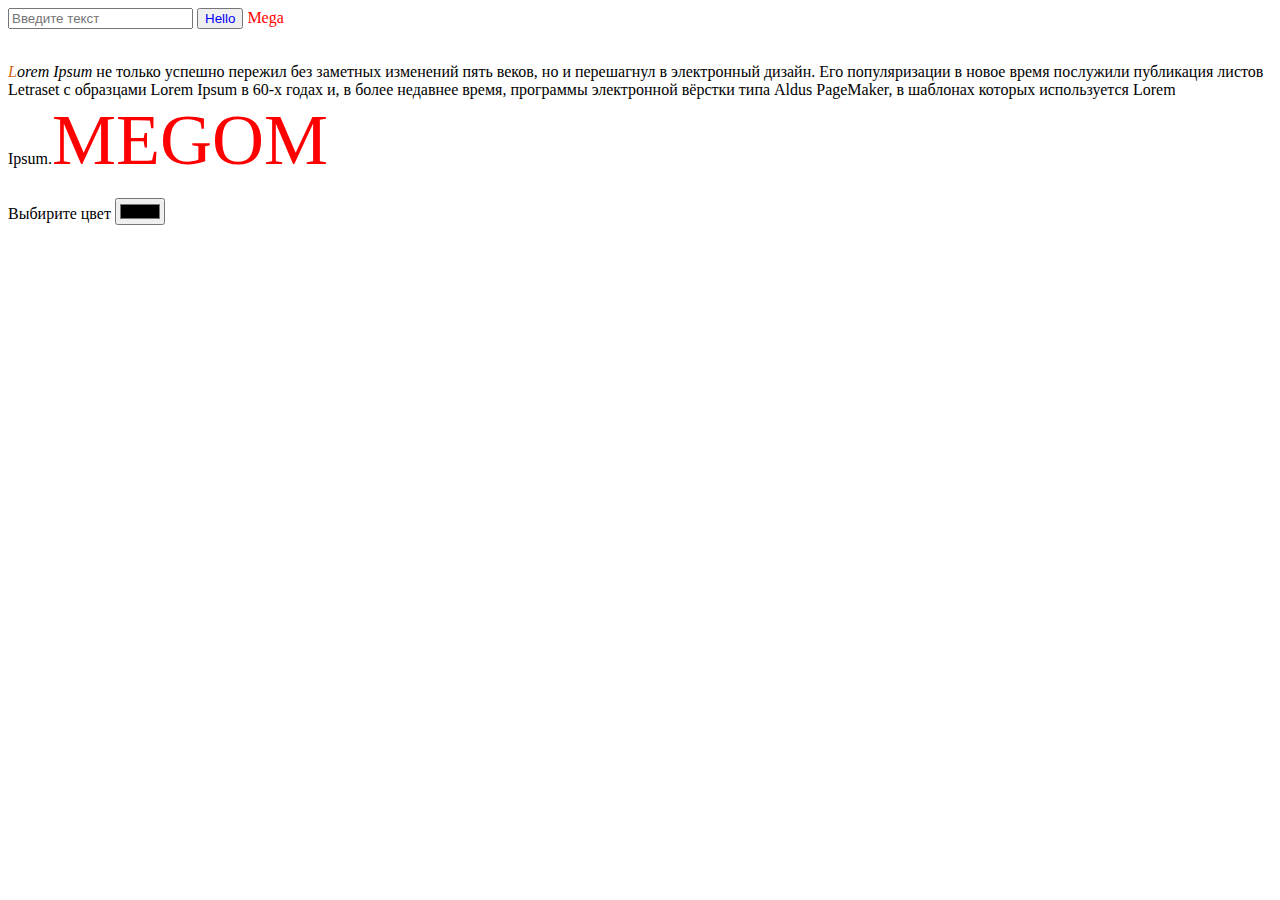
<file: scratches/resourse/index.html>
<!doctype html>
<html lang="en">
<head>
    <meta charset="UTF-8">
    <meta name="viewport"
          content="width=device-width, user-scalable=no, initial-scale=1.0, maximum-scale=1.0, minimum-scale=1.0">
    <meta http-equiv="X-UA-Compatible" content="ie=edge">
    <link rel="stylesheet" href="css/style.css">
    <title>Document</title>
</head>
<body>

<input type="text" required placeholder="Введите текст">
<input type="submit" value="Hello">


<a class="link" href="#">Mega</a><br><br>
<div><p class="abdu"><em>Lorem Ipsum</em> не только успешно пережил без заметных изменений пять веков,
    но и перешагнул в электронный дизайн.
    Его популяризации в новое время послужили публикация листов Letraset с образцами Lorem Ipsum в 60-х годах и,
    в более недавнее время, программы электронной вёрстки типа Aldus PageMaker, в шаблонах которых используется  Lorem Ipsum.</p></div>



<label>Выбирите цвет</label>

<input type="color">
</body>
</html>
</file>
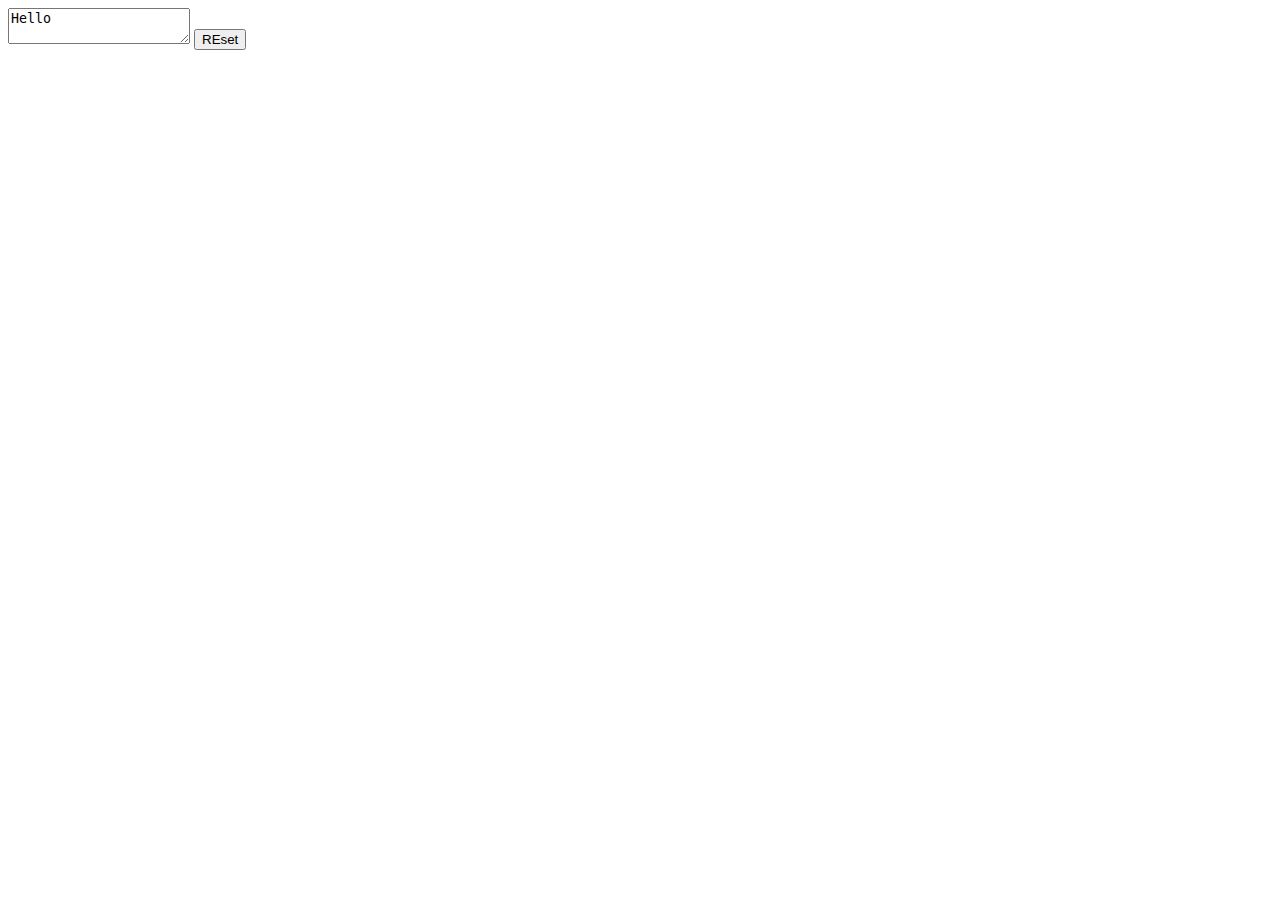
<file: scratches/resourse/next/index.html>
<!doctype html>
<html lang="en">
<head>
    <meta charset="UTF-8">
    <meta name="viewport"
          content="width=device-width, user-scalable=no, initial-scale=1.0, maximum-scale=1.0, minimum-scale=1.0">
    <meta http-equiv="X-UA-Compatible" content="ie=edge">
    <title>Document</title>
</head>
<body>
<textarea>Hello</textarea>
<button type="reset">REset</button>
</body>
</html>
</file>
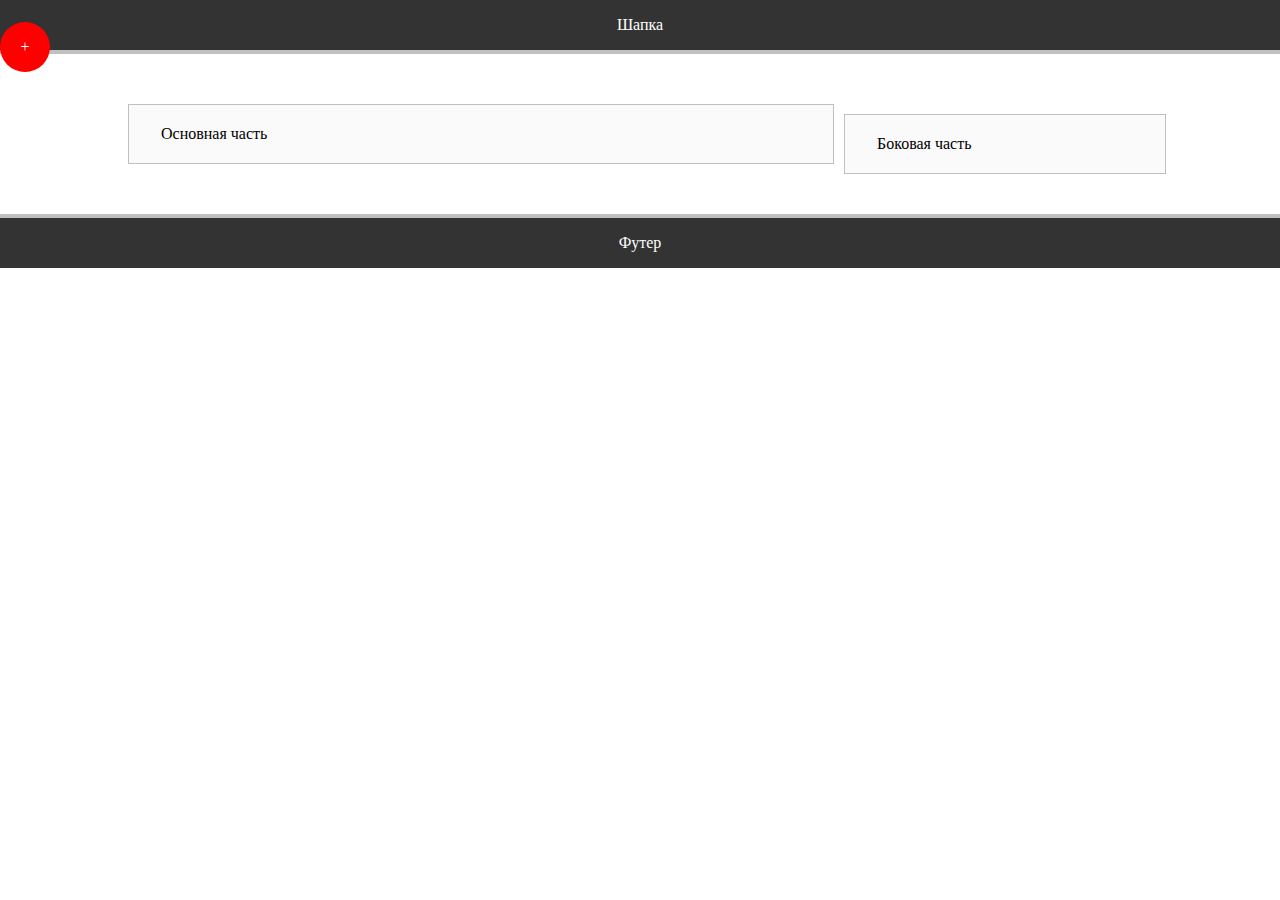
<file: scratches/resourse/div.html>
<!DOCTYPE html>
<html lang="en">
<head>
    <meta charset="UTF-8">
    <title>Title</title>
    <link rel="stylesheet" href="css/main.css">
</head>
<body>
<div id="pilus">+</div>
<div id="header" class="block">Шапка</div>
<div id="main" class="block">Основная часть</div>
<div id="aside" class="block">Боковая часть</div>
<div id="footer" class="block">Футер</div>


</body>
</html>
</file>
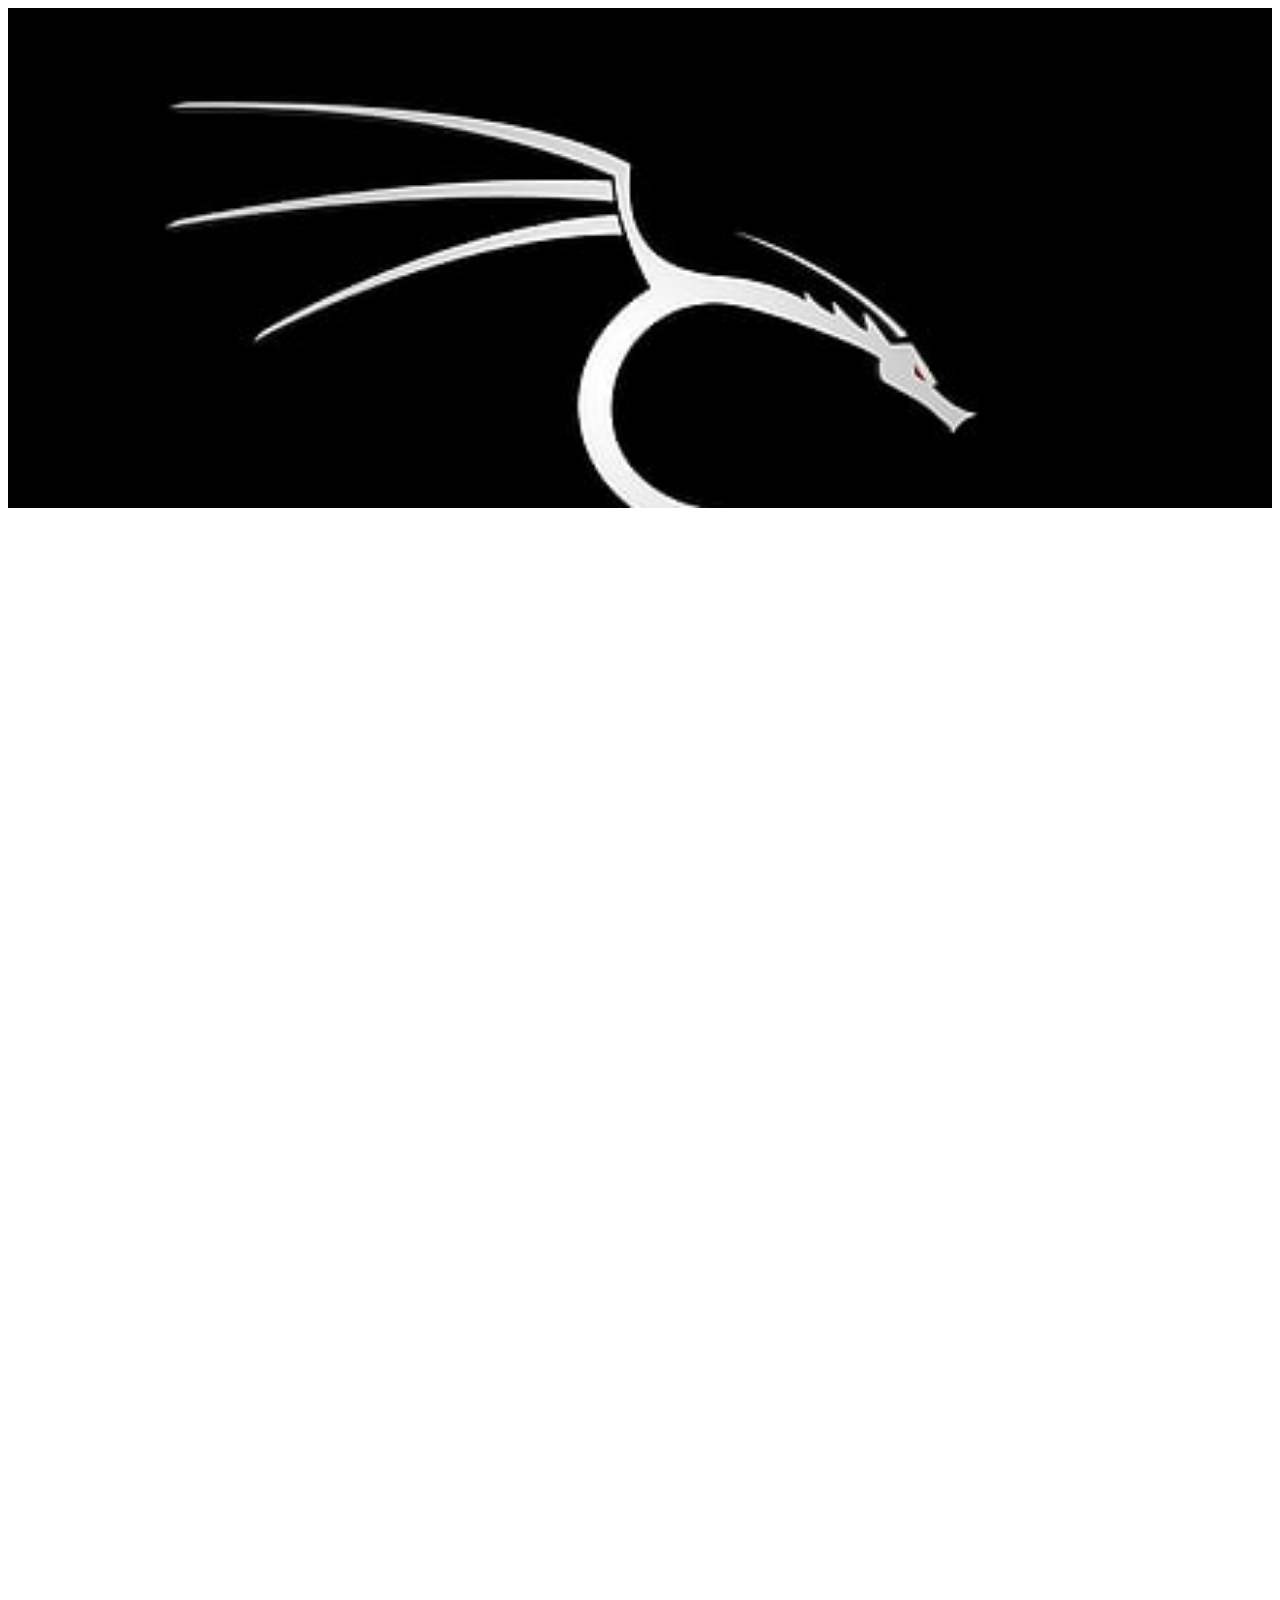
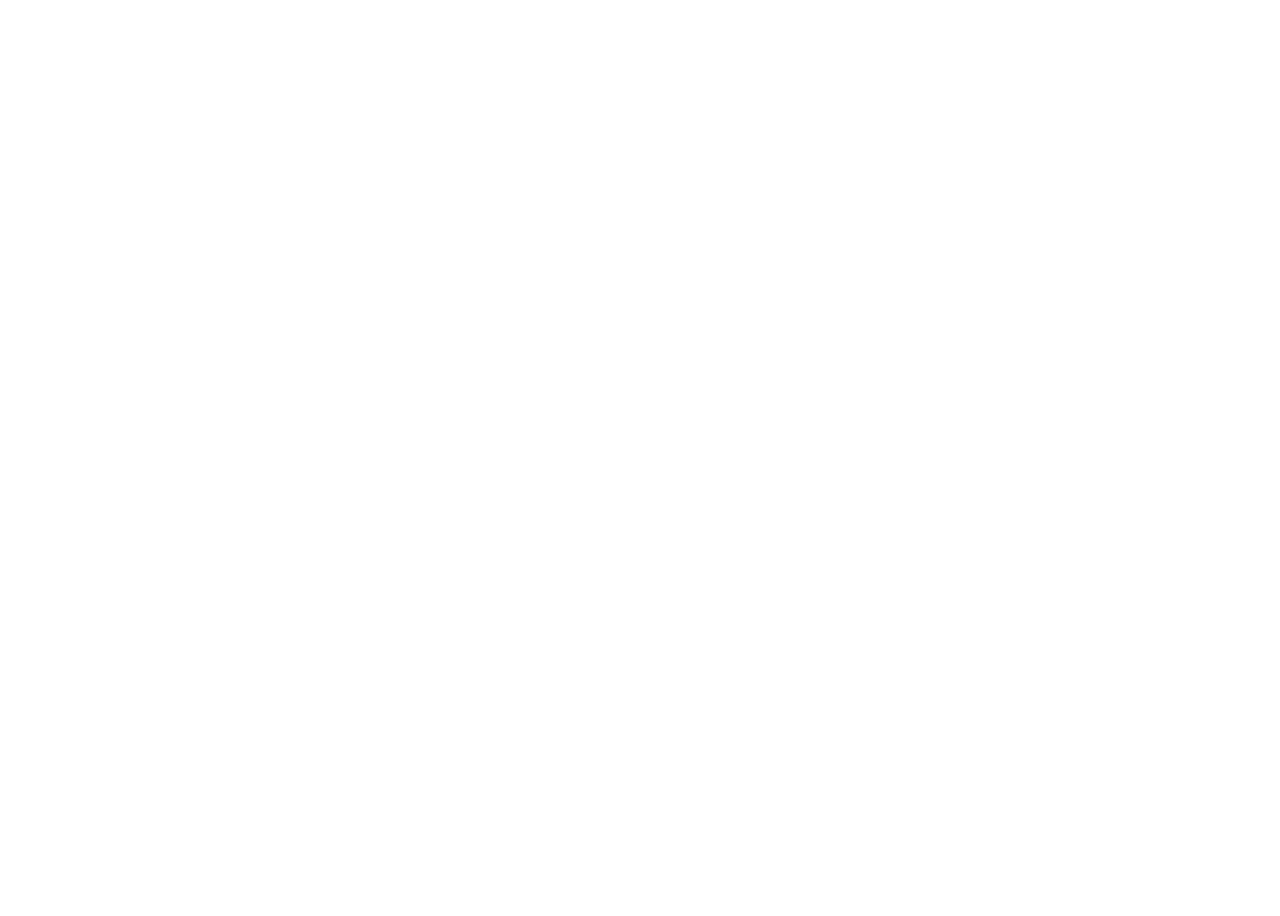
<file: scratches/resourse/html+css.html>
<!DOCTYPE html>
<html lang="en">
<head>
    <meta charset="UTF-8">
    <title>Hello World</title>
    <link rel="stylesheet" href="css/styles.css">
</head>
<body>
<div id="block"></div>
<div id="img"></div>
<div id="div"></div>
</body>
</html>
</file>
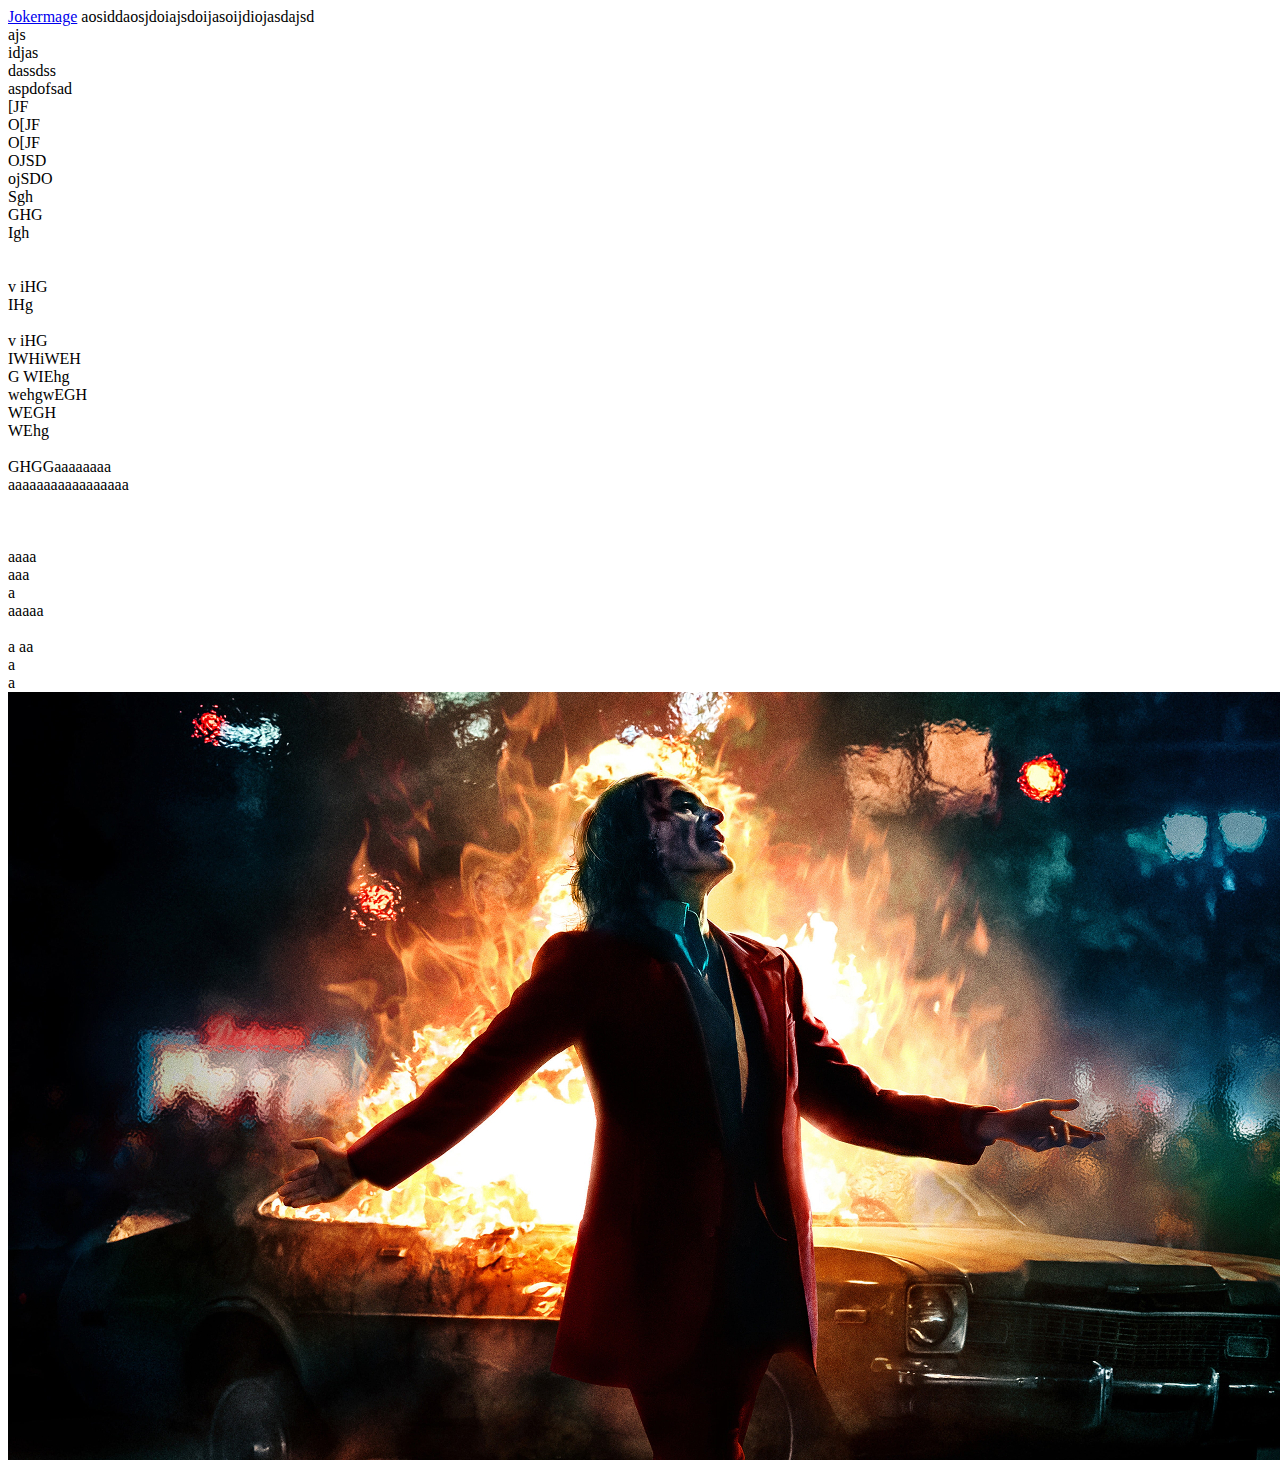
<file: scratches/resourse/Images.html>
<!DOCTYPE html>
<html lang="en">
<head>
    <meta charset="UTF-8">
    <title>Images</title>
</head>
<body>
<a href="#image">Jokermage</a>
aosiddaosjdoiajsdoijasoijdiojasdajsd<br>
ajs<br>
idjas<br>
dassdss<br>
aspdofsad<br>
[JF<br>
O[JF<br>
O[JF<br>
OJSD<br>
ojSDO<br>
Sgh<br>
GHG<br>
Igh<br><br><br>v
iHG<br>
IHg<br><br>v
iHG<br>
IWHiWEH<br>G
WIEhg<br>
wehgwEGH<br>
WEGH<br>
WEhg<br><br>
GHGGaaaaaaaa<br>aaaaaaaaaaaaaaaaa
<br>
<br>
<br>
<br>
aaaa<br>
aaa<br>
a<br>
aaaaa<br><br>a
aa<br>
a<br>
a<br>
<img id="image" src="images/background.jpg" alt="Joker">
</body>
</html>
</file>
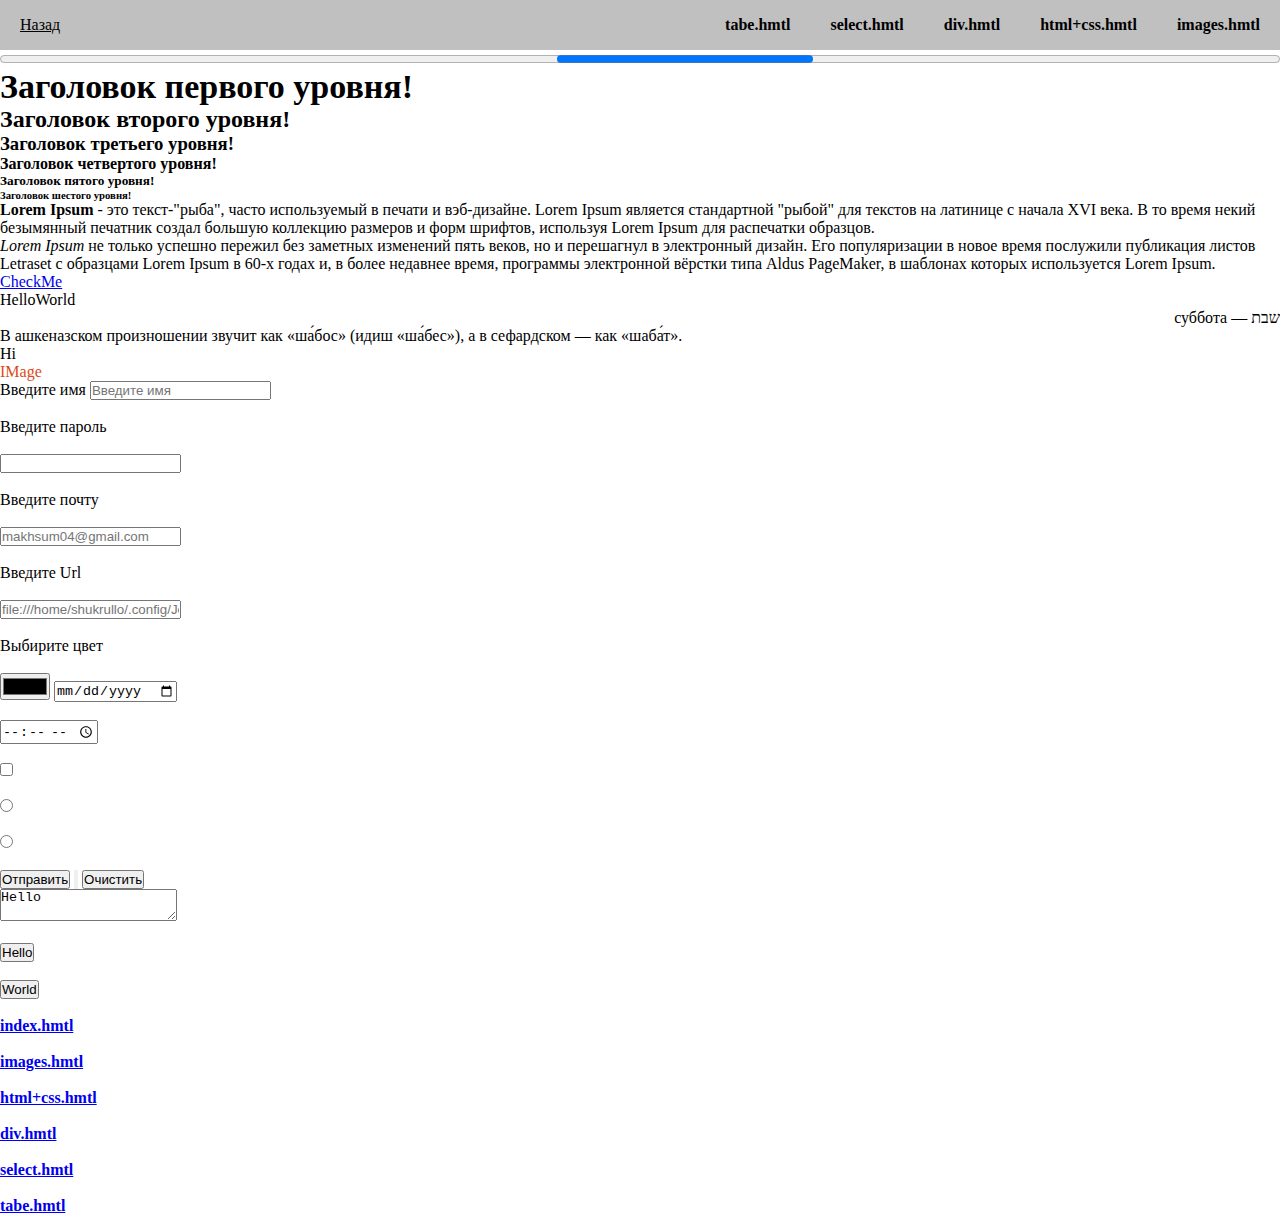
<file: scratches/resourse/scratch.html>
<!doctype html>
<html lang="ru" xmlns="http://www.w3.org/1999/html">
<head>
    <meta charset="UTF-8">
    <meta name="viewport"
          content="width=device-width, user-scalable=no, initial-scale=1.0, maximum-scale=1.0, minimum-scale=1.0">
    <meta http-equiv="X-UA-Compatible" content="ie=edge">
    <link rel="stylesheet" href="css/main.css">
    <title>Document</title>
</head>
<body>
<div class="header">
    <a class="nazad" href="../MySite/index.html">Назад</a>
    <a class="abdu" href="Images.html"><strong>images.hmtl</strong></a>
    <a class="abdu" href="html+css.html"><strong>html+css.hmtl</strong></a>
    <a class="abdu" href="div.html"><strong>div.hmtl</strong></a>
    <a class="abdu" href="select.html"><strong>select.hmtl</strong></a>
    <a class="abdu" href="tabe.html"><strong>tabe.hmtl</strong></a>
</div>
<progress style="width:100%">Hello</progress>
<h1 style="font-size: 34px;">Заголовок первого уровня!</h1>
<h2 style="color: #000000;">Заголовок второго уровня!</h2>
<h3>Заголовок третьего уровня!</h3>
<h4>Заголовок четвертого уровня!</h4>
<h5>Заголовок пятого уровня!</h5>
<h6>Заголовок шестого уровня!</h6>
<p><strong>Lorem Ipsum</strong> - это текст-"рыба", часто используемый в печати и вэб-дизайне.
Lorem Ipsum является стандартной "рыбой" для текстов на латинице с начала XVI века. 
В то время некий безымянный печатник создал большую коллекцию размеров и форм шрифтов,
    используя Lorem Ipsum для распечатки образцов.</p>

<p><em>Lorem Ipsum</em> не только успешно пережил без заметных изменений пять веков, 
но и перешагнул в электронный дизайн. 
    Его популяризации в новое время послужили публикация листов Letraset с образцами Lorem Ipsum в 60-х годах и, 
    в более недавнее время, программы электронной вёрстки типа Aldus PageMaker, в шаблонах которых используется  Lorem Ipsum.</p>

<!--Пример accesskey-->
<a href="musik/Jah_Khalib__Free_Fire_-_Сила_Внутри.mp3" accesskey="l">CheckMe</a>

<!--Пример contenteditable-->
<p contenteditable="true">HelloWorld</p>

<!--dir пример-->
<p dir="rtl" title="fuck you bich">שבת — суббота</p>
<p>В ашкеназском произношении звучит как «ша́бос» (идиш «ша́бес»),
    а в сефардском — как «шаба́т».</p>

<!--title  пример -->
<p title="fuck you bich">Hi</p>

<a href="Images.html#image" style="text-decoration: none; color: #de4a16;">IMage</a>

<form action="" method="post">
    <label for="user">Введите имя</label >
    <input type="text" name="user_name" id="user" placeholder="Введите имя" maxlength="10"><br><br>
    <label for="pass">Введите пароль</label><br><br>
    <input type="password" id="pass"><br><br>
    <label for="email">Введите почту</label><br><br>
    <input type="email" placeholder="makhsum04@gmail.com" id="email"><br><br>
    <label for="url">Введите Url</label><br><br>
    <input type="url" id="url" placeholder="file:///home/shukrullo/.config/JetBrains/Rider2021.3/scratches/resourse/scratch.html"><br><br>
    <label>Выбирите цвет</label><br><br>
    <input type="color">
    <input type="date"><br><br>
    
    <input type="time"><br><br>
    <input type="checkbox"><br><br>
    <input type="radio" name="radio_button"><br><br>
    <input type="radio" name="radio_button"><br><br>
    <input type="submit" value="Отправить">
    <input type="button">
    <input type="reset" value="Очистить">
</form>
<textarea placeholder="fuck you">Hello</textarea><br><br>
<button id="123" type="reset">Hello</button><br><br>
<button type="submit">World</button><br><br>
<div><a href="index.html"><strong>index.hmtl</strong></a><br><br>
<a href="Images.html"><strong>images.hmtl</strong></a><br><br>
<a href="html+css.html"><strong>html+css.hmtl</strong></a><br><br>
<a href="div.html"><strong>div.hmtl</strong></a><br><br>
<a href="select.html"><strong>select.hmtl</strong></a><br><br>
<a href="tabe.html"><strong>tabe.hmtl</strong></a><br><br>
</div>
</body>
</html>
</file>
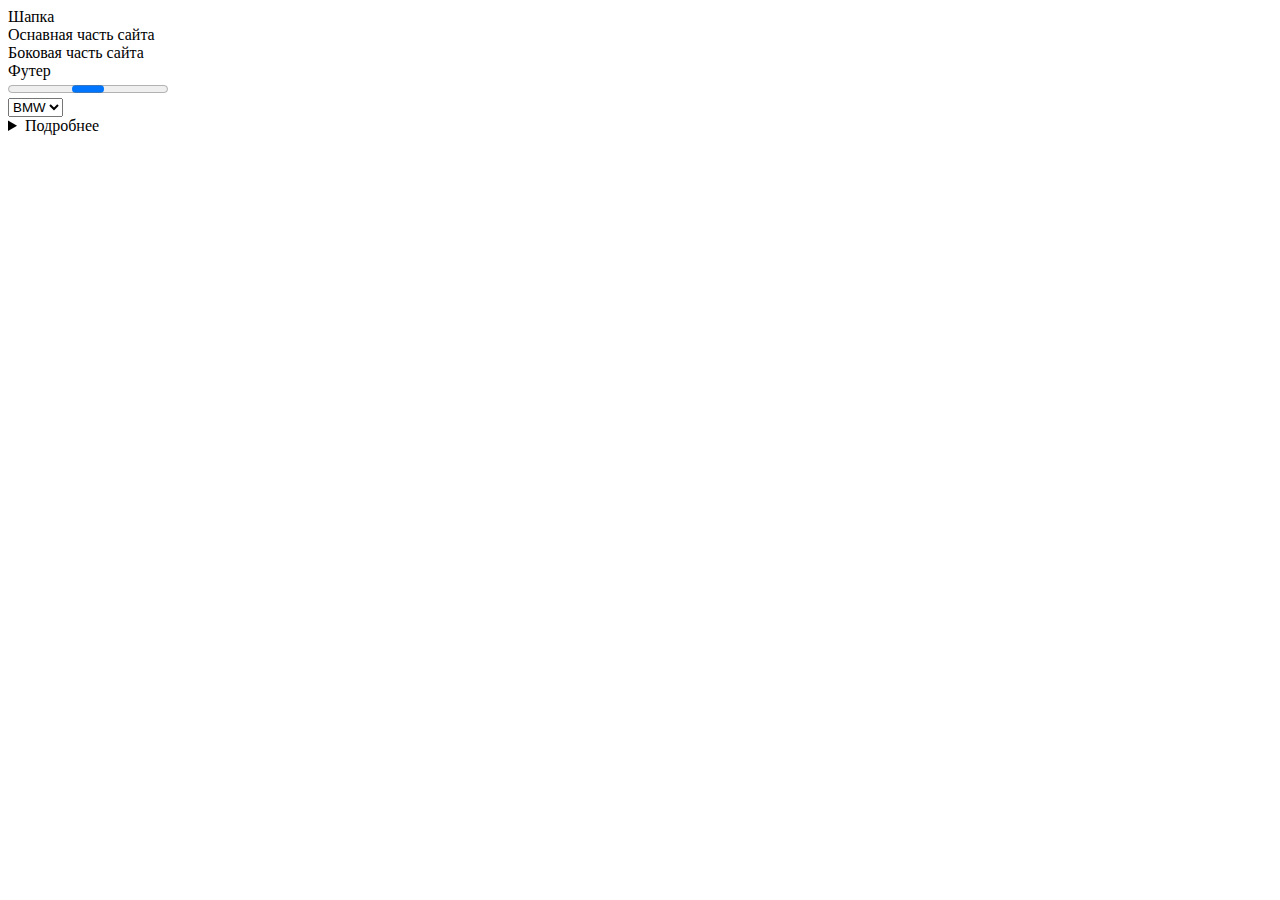
<file: scratches/resourse/select.html>
<!DOCTYPE html>
<html lang="en">
<head>
    <meta charset="UTF-8">
    <title>Title</title>
</head>
<body>
<header>Шапка</header>
<main>Оснавная часть сайта</main>
<aside>Боковая часть сайта</aside>
<footer>Футер</footer>


<progress></progress>

<form>
<select >
    <option >Audi</option>
    <option >Mers</option>
    <option selected>BMW</option>
</select>
</form>

<details>
    <summary>Подробнее</summary>
    <em>Lorem Ipsum</em> не только успешно пережил без заметных изменений пять веков,
        но и перешагнул в электронный дизайн.
        Его популяризации в новое время послужили публикация листов Letraset с образцами Lorem Ipsum в 60-х годах и,
        в более недавнее время, программы электронной вёрстки типа Aldus PageMaker, в шаблонах которых используется  Lorem Ipsum.
</details>

</body>
</html>
</file>
<file: scratches/resourse/css/style.css>
.link{
    text-decoration: none;
    color: red;
}
.link:hover{
    text-decoration:underline;
    color: coral;
    cursor: pointer;
}


.link:active{
    text-decoration: line-through;
    color: aqua;
}
.link:visited{
    color: black;
}
input{
    color:blue ;
}
input:focus{
    color: brown;
}
div p::first-letter {
    color: #d2691e;
}

div p::after{
    content: 'MEGOM';
    font-size: 72px;
    color: red;
}
</file>
<file: scratches/resourse/css/main.css>
*{
    margin:0;
    padding: 0;
}
#header{
    width: 100%;
    height: 50px;
    text-align: center;
    line-height: 50px;
    background: #333;
    border-bottom: 4px  solid silver;
    color: #fff;
    margin-bottom: 50px;
    float: left;
    }
#footer{
    width: 100%;
    height: 50px;
    text-align: center;
    line-height: 50px;
    background: #333;
    border-top: 4px  solid silver;
    color: #fff;
    margin-top: 50px;
    float: left;
}
#main{
    width: 50%;
    margin-left: 10%;
    background: #fafafa;
    border: 1px solid silver;
    padding: 20px 2.5%;
    position: relative;
    /*margin-top: 50px;*/
    margin-bottom: 0px;
    float: left;
    
}
#aside{
    width: 20%;
    background: #fafafa;
    border: 1px solid silver;
    padding: 20px 2.5%;
    float: left;
    margin-left: 10px;
    position: relative;
    bottom: -10px;
}
#pilus{
    background: red;
    color: #fff;
    width: 50px;
    height: 50px;
    text-align: center;
    line-height: 50px;
    border-radius: 50%;
    position: fixed;
    margin-top: 22px;
   
    
}
#pilus:hover {
    background: silver;
    opacity: 70%;
}
.abdu {
    display: block;
    color: black;
    float: right;
    text-align: center;
    padding: 0 20px;
    text-decoration: none;
}
.nazad {
    display: block;
    color: black;
    float: left;
    text-align: center;
    padding: 0 20px;
}
div a:hover{
    background: aliceblue;
    color: coral;
    border-radius: 7px;
    
}
.header{
    background: silver;
    height: 50px;
    line-height: 50px;
    text-align: center;
    position: sticky;
    top: 0;
}
</file>
<file: scratches/resourse/css/styles.css>
#img{
    background: url("coolimage.jpg") no-repeat center top;
    height: 500px;
    background-size: cover;
  
    background-attachment: fixed;
}
#div{
    height: 2000px;
}
</file>
